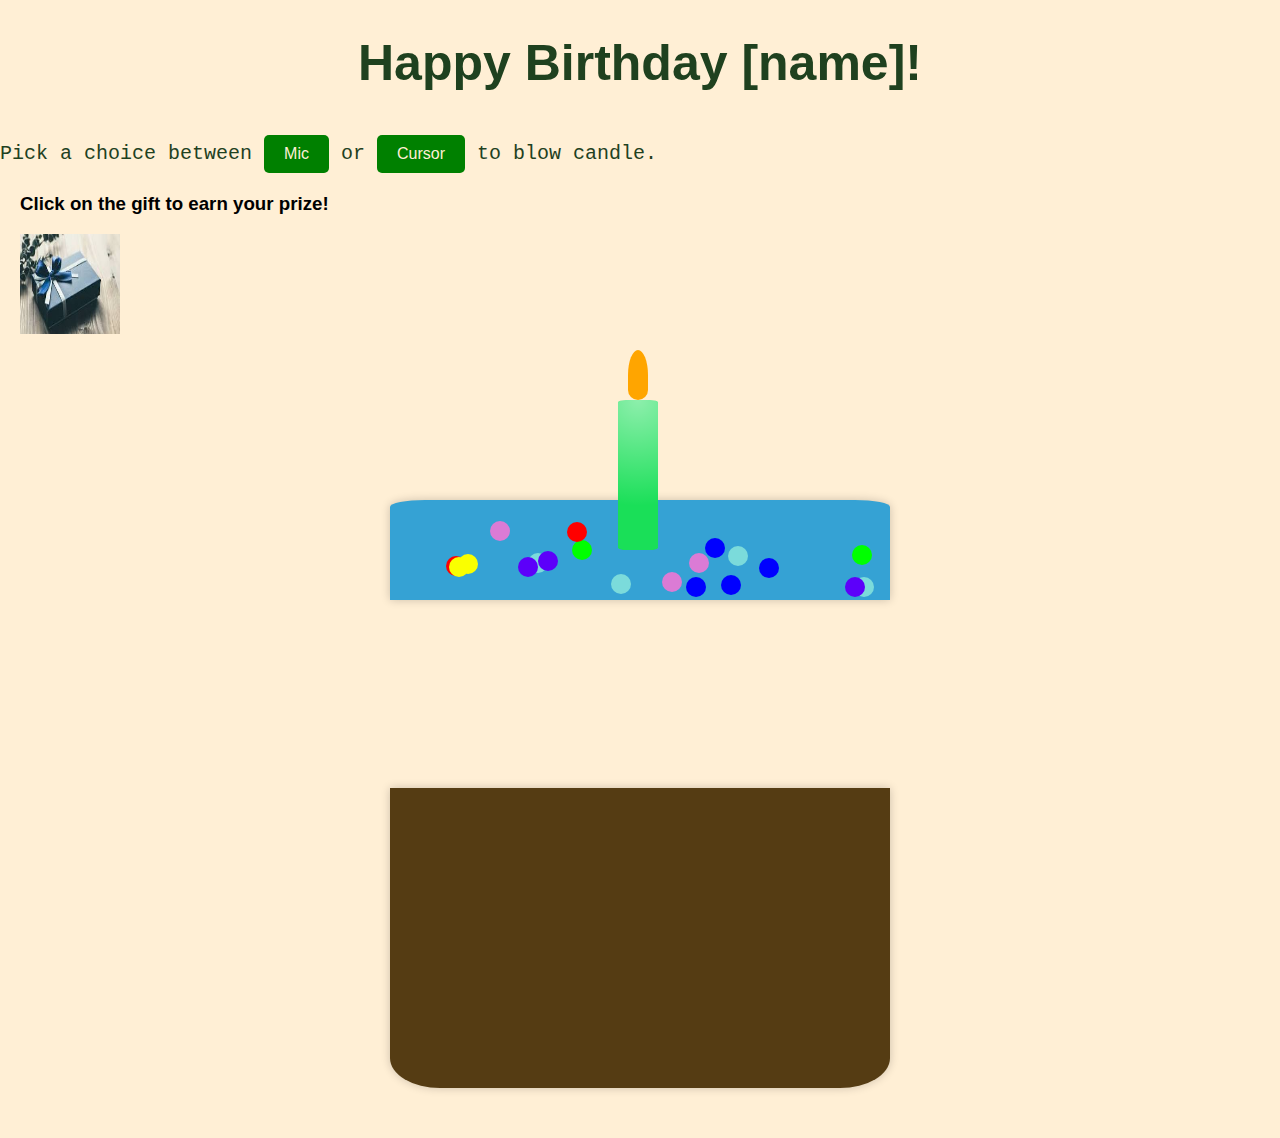
<file: index.html>
<!DOCTYPE html>
<html lang="en">
<head>
    <meta charset="UTF-8">
    <meta name="viewport" content="width=device-width, initial-scale=1.0">
    <title>Happy Birthday bro!</title>
    <link rel="stylesheet" href="style.css">
    <script src="script.js"></script>
    <script src="topping.js"></script>
</head>
<body>
    <h1>Happy Birthday [name]!</h1>

    <div class="instructions-container" style="display:block;">
        <p>Pick a choice between <button id="mic">Mic</button> or <button id="cursor">Cursor</button> to blow candle.</p>
    </div>
    <div id="instructions">
        <p id="cursorInstructions">Swipe your cursor close to the flame to put it out.</p>
        <p id="micInstructions">Blow on the flame to put it out.</p>
    </div>
    <div class="gift-container">
        <h3>Click on the gift to earn your prize!</h3>
        <div id="gift">
            <a href="fireworks.html"><img src="[data-uri]" id="img" alt="" width="100" height="100"></a>
        </div>
    </div>
    
    <div class="birthday-cake-container">
        <div class="birthday-cake-top">
            <div id="candle"></div>
            <div id="flame"></div>
        </div>
        <div id="icing"></div>
        <div id="birthday-cake"></div>
    </div>
</body>
</html>
</file>
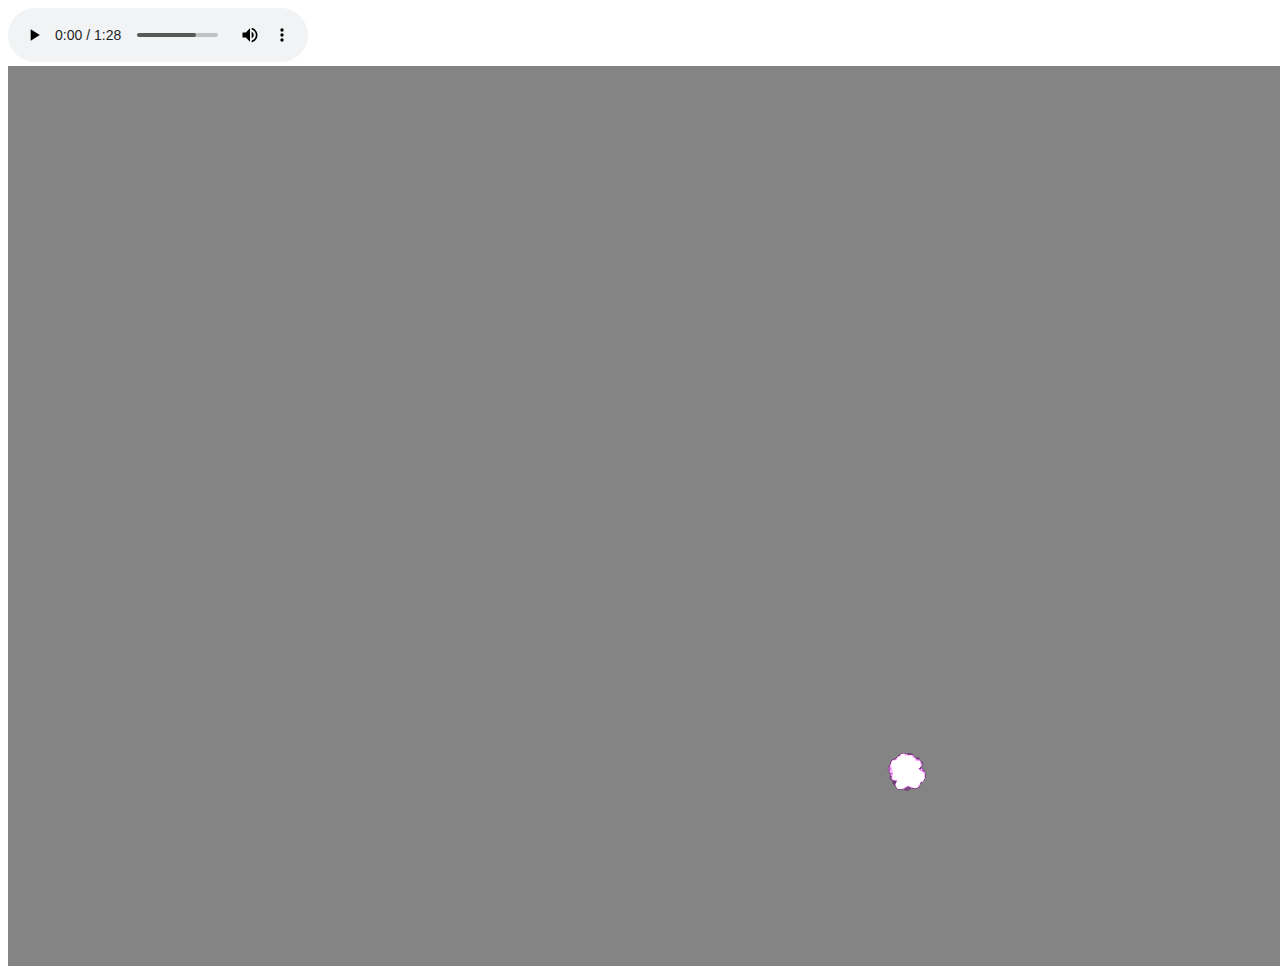
<file: fireworks.html>
<!DOCTYPE html>
<html lang="en">
<head>
    <meta charset="UTF-8">
    <meta name="viewport" content="width=device-width, initial-scale=1.0">
    <title>HBD</title>
    <script src="fireworks.js"></script>
</head>
<body>
    <audio controls autoplay>
        <source src="SaveTik.m4a">
    </audio> 
    <div>
        <canvas id="canvas"></canvas>
    </div>
</body>
</html>
</file>
<file: style.css>
body {
    font-family: Arial, sans-serif;
    background-color: #ffefd5;
    margin: 0;
    padding: 0;
}

h1 {
    text-align: center;
    color: #1F411F;
    font-size: 50px;
}

.instructions-container {
    margin: 20px auto;
    color: #1F411F;
    display: flex;
    flex-direction: column;
    align-items: center;
}

.instructions-container p {
    margin: 0;
    font-size: 20px;
    font-family: monospace,'Courier New', Courier;
}

.instructions-container button {
    padding: 10px 20px;
    font-size: 16px;
    background-color: green;
    color: papayawhip;
    border: none;
    border-radius: 5px;
    cursor: pointer;
    margin-top: 10px;
}

.instructions-container button:hover {
    background-color: #2f2f2f;
}

#instructions {
    margin: 20px auto;
    text-align: center;
}

#micInstructions, #cursorInstructions {
    color: black;
    font-size: 50px;
    font-family: monospace;
}

.birthday-cake-container {
    display: flex;
    justify-content: center;
    align-items: flex-end;
    margin-top: 500px;
}

#birthday-cake {
width: 500px;
    height: 300px;
    background-color: #553c13;
    border-bottom-left-radius: 10%;
    border-bottom-right-radius: 10%;
    position: relative;
    overflow: hidden;
    box-shadow: 0 0 10px rgba(0, 0, 0, 0.2);
    z-index: 0; 
    top: -50px;
}

#icing {
    width: 500px;
    height: 100px;
    background-color: #35a2d4;
    position: absolute;
    top: 500px; 
    border-top-right-radius: 7%;
    border-top-left-radius: 7%;
    z-index: 1; 
    box-shadow: 0 0 10px rgba(0, 0, 0, 0.2);
}

.birthday-cake-top {
    width: 500px;
    height: 300px;
    position: absolute;
    top: 0;
    z-index: 2;
}

.birthday-cake-top #candle {
    background-color: #1adf58;
    width: 40px;
    height: 150px;
    border-radius: 8px/2px;
    position: absolute;
    top: 400px;
    left: 45.5%;
    z-index: 3;
    background-image:
        radial-gradient(circle at top, rgba(255, 255, 255, 0.5) 0%, rgba(255, 255, 255, 0) 70%);
    background-origin: border-box;
    background-clip: content-box, border-box;
}



.birthday-cake-top #flame {
    position: absolute;
    background-color: orange;
    width: 20px;
    height: 50px;
    border-radius: 10px 10px 10px 10px / 25px 25px 10px 10px;
    top: 350px;
    left: 47.5%;
    z-index: 4;
    box-shadow:
        0 0 10px rgba(orange, 0.5),
        0 0 20px rgba(orange, 0.5),
        0 0 60px rgba(orange, 0.5),
        0 0 80px rgba(orange, 0.5);
    transform-origin: 50% 90%;
    animation: flicker 1s ease-in-out alternate infinite;
}

@keyframes flicker {
    0% {
        transform: skewX(5deg);
        box-shadow: 
            0 0 10px rgba(orange, 0.2),
            0 0 20px rgba(orange, 0.2),
            0 0 60px rgba(orange, 0.2),
            0 0 80px rgba(orange, 0.2) }
    25% {
        transform: skewX(-5deg);
        box-shadow:
            0 0 10px rgba(orange, 0.5),
            0 0 20px rgba(orange, 0.5),
            0 0 60px rgba(orange, 0.5),
            0 0 80px rgba(orange, 0.5) }
    50% {
        transform: skewX(10deg);
        box-shadow:
            0 0 10px rgba(orange, 0.3),
            0 0 20px rgba(orange, 0.3),
            0 0 60px rgba(orange, 0.3),
            0 0 80px rgba(orange, 0.3) }
    75% {
        transform: skewX(-10deg);
        box-shadow:
            0 0 10px rgba(orange, 0.4),
            0 0 20px rgba(orange, 0.4),
            0 0 60px rgba(orange, 0.4),
            0 0 80px rgba(orange, 0.4) }
    100% {
        transform: skewX(5deg);
        box-shadow:
            0 0 10px rgba(orange, 0.5),
            0 0 20px rgba(orange, 0.5),
            0 0 60px rgba(orange, 0.5),
            0 0 80px rgba(orange, 0.5) }
    }

.gift-container {
    margin-left: 20px;
}
</file>
